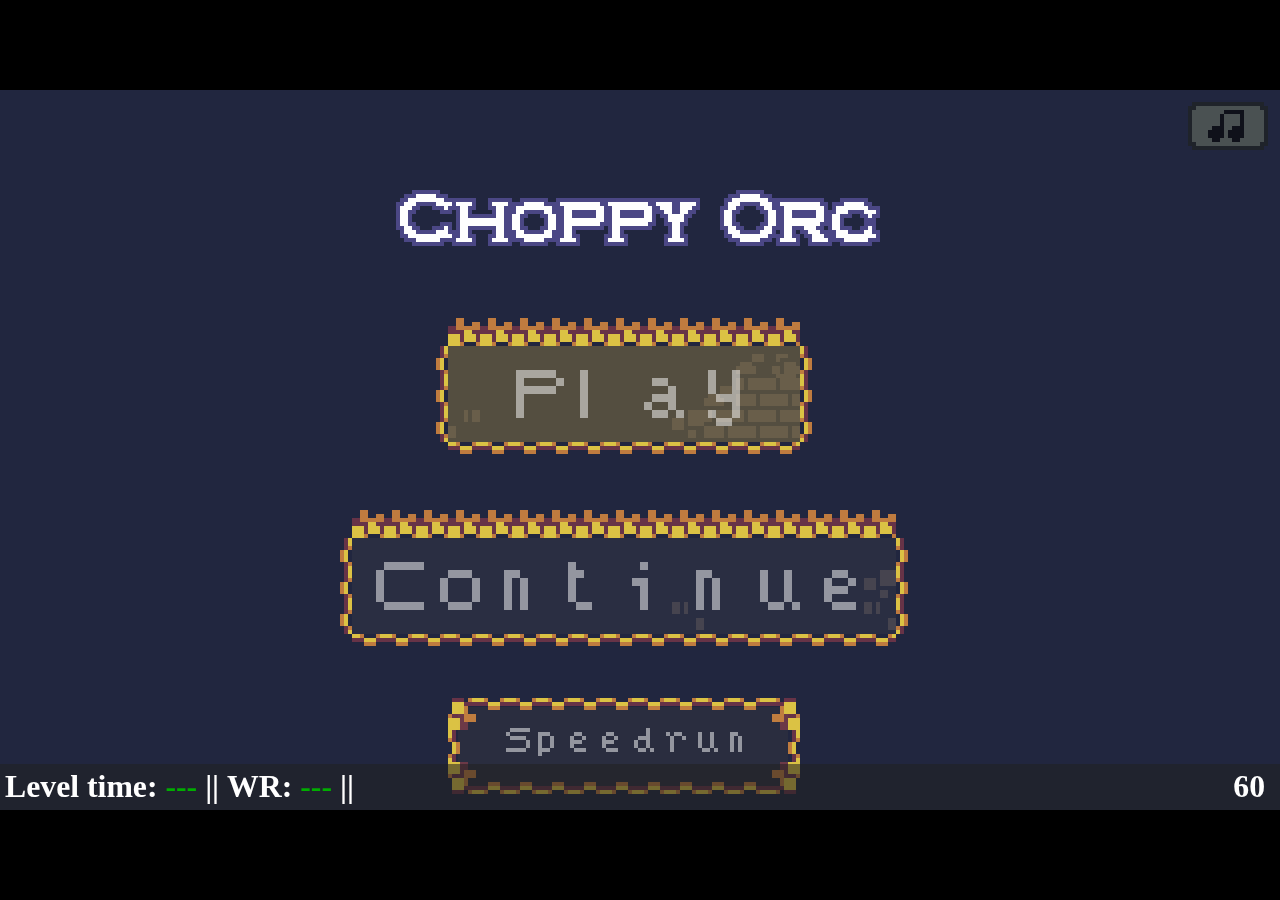
<file: iframes/css/font1/docs/index.html>
<!DOCTYPE html>
<html>

<head>
	<meta charset="UTF-8" />
	<meta http-equiv="X-UA-Compatible" content="IE=edge,chrome=1" />
	<title>Calendar</title>

	<link rel="shortcut icon" href="https://du11hjcvx0uqb.cloudfront.net/dist/images/favicon-e10d657a73.ico" />

	<!-- Standardised web app manifest -->
	<link rel="manifest" href="appmanifest.json" />

	<!-- Allow fullscreen mode on iOS devices. (These are Apple specific meta tags.) -->
	<meta name="viewport"
		content="width=device-width, initial-scale=1.0, maximum-scale=1.0, minimum-scale=1.0, user-scalable=no, minimal-ui" />
	<meta name="apple-mobile-web-app-capable" content="yes" />
	<meta name="apple-mobile-web-app-status-bar-style" content="black" />
	<meta name="HandheldFriendly" content="true" />

	<link rel="stylesheet" href="css/style.css" />
</head>

<body>
	<!-- The canvas must be inside a div called c2canvasdiv -->
	<div id="c2canvasdiv">

		<!-- The canvas the project will render to.  If you change its ID, don't forget to change the
		ID the runtime looks for in the jQuery ready event (above). -->
		<canvas id="c2canvas" width="320" height="180">
			<!-- This text is displayed if the visitor's browser does not support HTML5.
			You can change it, but it is a good idea to link to a description of a browser
			and provide some links to download some popular HTML5-compatible browsers. -->
			Your browser does not appear to support HTML5. Try upgrading your browser to the latest version. <a
				href="http://www.whatbrowser.org">What is a browser?</a>
			<br /><br /><a href="http://www.microsoft.com/windows/internet-explorer/default.aspx">Microsoft Internet
				Explorer</a><br />
			<a href="http://www.mozilla.com/firefox/">Mozilla Firefox</a><br />
			<a href="http://www.google.com/chrome/">Google Chrome</a><br />
			<a href="http://www.apple.com/safari/download/">Apple Safari</a><br />
		</canvas>

	</div>


	<div class="autosplitter-data" id="autosplitter_data">
		<div> Level time: <span id="level_timer" class="data-number">---</span> || </div>
		<div> <span id="level_wr_title">WR</span>: <span id="level_wr" class="data-number">---</span> || </div>

		<div id="speedrun_mode_data" style="display: none;">
			<div> Speedrun time: <span id="speedrun_timer" class="data-number"> --- </span> || </div>
			<div> Load time: <span id="transition_timer" class="data-number"> --- </span> </div>
		</div>

		<div id="practice_mode_data" style="display: none;">
			<span id="level_select_message">Press '+' or '-' to move between levels</span>
		</div>

		<div id="fps_counter" class="fps-counter">FPS</div>
	</div>

	<div class="speedrun-stats-modal" id="speedrun_stats">

		<table class="speedrun-stats-table" cellpadding="5" cellspacing="10">
			<tr>
				<td colspan="2" class="speedrun-stats-title" id="speedrun_stats_title">Last speedrun</td>
			</tr>
			<tr>
				<td>Speedrun time:</td>
				<td><span id="speedrun_time_stat" class="data-number">---</span></td>
			</tr>
			<tr>
				<td>Loadless time:</td>
				<td><span id="loadless_time_stat" class="data-number">---</span></td>
			</tr>
		</table>

		<div class="extra-stats-button" id="btn_extra_stats">
			<span id="extra_stats_button_arrow">&lt;</span> Extra stats
		</div>
	</div>

	<div class="extra-speedrun-stats-modal" id="extra_speedrun_stats">
		<table class="h-align-center" cellpadding="5" cellspacing="10">
			<tr>
				<td>Total deaths:</td>
				<td><span id="total_deaths_stat" class="data-number">---</span></td>

				<td class="td-spacer"></td>

				<td>Total jumps:</td>
				<td><span id="total_jumps_stat" class="data-number">---</span></td>

				<td class="td-spacer"></td>

				<td>Axe throws:</td>
				<td><span id="total_axethrows_stat" class="data-number">---</span></td>
			</tr>
			<tr>
				<td>Long loads time:</td>
				<td><span id="extra_load_time_stat" class="data-number">---</span></td>

				<td colspan="6"></td>
			</tr>
		</table>

		<div class="h-align-center levels-times-title">Total level times:</div>

		<table class="h-align-center" cellpadding="5" cellspacing="15">
			<tr>
				<td>Level 1:</td>
				<td><span data-stat-level="1" class="data-number">---</span></td>

				<td class="td-spacer"></td>

				<td>Level 6:</td>
				<td><span data-stat-level="6" class="data-number">---</span></td>

				<td class="td-spacer"></td>

				<td>Level 11:</td>
				<td><span data-stat-level="11" class="data-number">---</span></td>
			</tr>
			<tr>
				<td>Level 2:</td>
				<td><span data-stat-level="2" class="data-number">---</span></td>

				<td></td>

				<td>Level 7:</td>
				<td><span data-stat-level="7" class="data-number">---</span></td>

				<td></td>

				<td>Level 12:</td>
				<td><span data-stat-level="12" class="data-number">---</span></td>
			</tr>
			<tr>
				<td>Level 3:</td>
				<td><span data-stat-level="3" class="data-number">---</span></td>

				<td></td>

				<td>Level 8:</td>
				<td><span data-stat-level="8" class="data-number">---</span></td>

				<td></td>

				<td>Level 13:</td>
				<td><span data-stat-level="13" class="data-number">---</span></td>
			</tr>
			<tr>
				<td>Level 4:</td>
				<td><span data-stat-level="4" class="data-number">---</span></td>

				<td></td>

				<td>Level 9:</td>
				<td><span data-stat-level="9" class="data-number">---</span></td>

				<td></td>

				<td>Level 14:</td>
				<td><span data-stat-level="14" class="data-number">---</span></td>
			</tr>
			<tr>
				<td>Level 5:</td>
				<td><span data-stat-level="5" class="data-number">---</span></td>

				<td></td>

				<td>Level 10:</td>
				<td><span data-stat-level="10" class="data-number">---</span></td>

				<td></td>

				<td>Level 15:</td>
				<td><span data-stat-level="15" class="data-number">---</span></td>
			</tr>
		</table>
	</div>


	<div id="div_music_volume" class="music-volume-message"></div>


	<!-- Pages load faster with scripts at the bottom -->

	<script src="js/jquery-2.1.1.min.js"></script>
	<script src="js/jquery.fittext.js"></script>

	<script lang="javascript">
		const TAS_MODE = false;
	</script>

	<script src="js/wrs.js"></script>
	<script src="js/speedrun_stats_handler.js"></script>
	<script src="js/volume_handler.js"></script>
	<script src="js/autosplitter.js"></script>

	<!-- The runtime script.  You can rename it, but don't forget to rename the reference here as well.
    This file will have been minified and obfuscated if you enabled "Minify script" during export. -->
	<script src="js/c2runtime.js"></script>
	<script src="js/c2webappstart.js"></script>

	<script>
		console.log("Welcome to or321's speedrun patch for Choppy Orc by eddynardo.");
		console.log("You can use 'Z' as an alternate jump button.");
		console.log("You can use 'N' to mute/unmute only the music. 'M' is still the master volume key.");
		console.log("You can set custom pace times by running: _wrs.setCustomTimes(Array);");
	</script>
</body>

</html>
</file>
<file: iframes/css/font1/docs/css/style.css>
/* All margins and padding must be zero for the canvas to fill the screen. */
* {
	padding: 0;
	margin: 0;
}

html,
body {
	background: #000;
	color: #fff;
	overflow: hidden;
	touch-action-delay: none;
	touch-action: none;
	-ms-touch-action: none;
}

canvas {
	touch-action-delay: none;
	touch-action: none;
	-ms-touch-action: none;
}

.td-spacer {
	width: 20px;
}

.data-number {
	color: rgb(0, 173, 0);
}

.fake-speedrun .data-number {
	color: rgb(255, 70, 70);
}

.h-align-center {
	margin: auto;
}

.autosplitter-data {
	position: fixed;
	width: 100%;
	background-color: #2121218c;
	font-weight: bold;
	font-size: 40px;
	bottom: 0px;
	left: 0px;
	right: 0px;
	padding: 5px;

	user-select: none;
}

.autosplitter-data div {
	display: inline-block;
}

.speedrun-stats-modal {
	/* Hidden by default */
	display: none;

	position: fixed;
	z-index: 1;

	background-color: #212121fb;
	border: 1px solid white;

	font-weight: bold;
	font-size: 27px;

	user-select: none;
}

.speedrun-stats-table {
	margin: 5px auto;
}

.speedrun-stats-title {
	text-align: center;
	text-decoration: underline;
}

.extra-stats-button {
	bottom: 0px;
	width: 100%;
	padding: 10px;

	box-sizing: border-box;

	background-color: transparent;
	border: 1px solid white;

	cursor: pointer;
	outline: 0;
	text-align: center;

	color: white;
}

.extra-stats-button:hover {
	background-color: #333333ee;
}

.extra-speedrun-stats-modal {
	/* Hidden by default */
	display: none;

	position: fixed;
	right: 332px;
	bottom: 60px;
	z-index: 1;
	padding: 5px;

	min-width: 460px;

	background-color: #212121fb;
	border: 1px solid white;

	font-weight: bold;

	user-select: none;
}

.levels-times-title {
	margin-top: 20px;
	width: 100%;
	text-align: center;
	text-decoration: underline;
}


.fps-counter {
	float: right;
	margin-right: 10px;
}


.music-volume-message {
	/* Hidden by default */
	display: none;

	position: fixed;
	z-index: 1;

	width: 230px;
	min-height: 30px;

	padding: 5px;

	background-color: #212121dd;
	border: 1px solid black;

	font-weight: bold;
	font-size: 27px;
	text-align: center;
}
</file>
